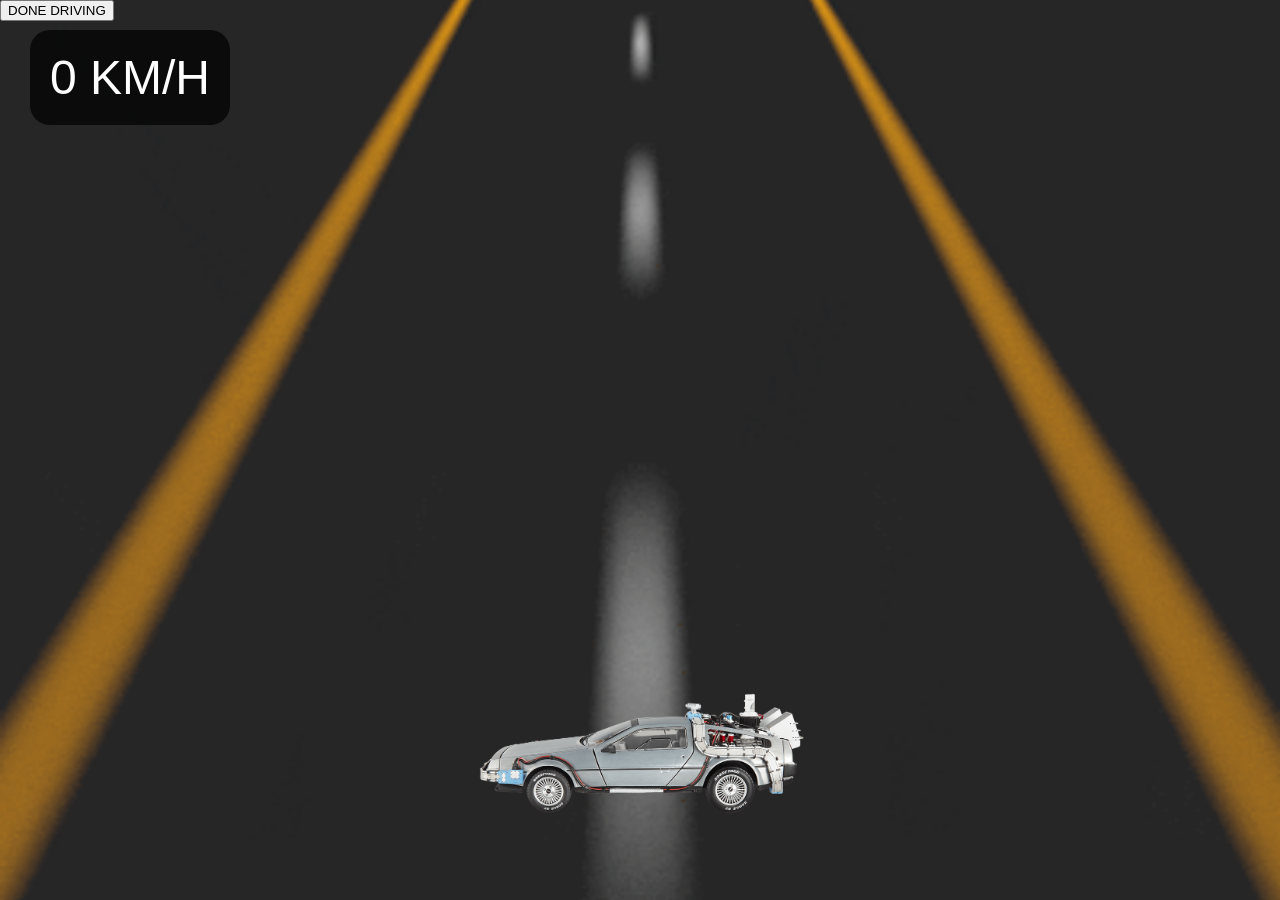
<file: drive.html>
<!DOCTYPE html>
<html lang="en">
<head>
<meta charset="UTF-8">
<title>Driving Mode</title>
<link rel="stylesheet" href="drive.css">
<script src="drive.js" defer></script>   

</head>
<body>

<div class="bg"></div>

<div class="speed">
    0 KM/H
</div>
<button id="doneBtn">DONE DRIVING</button>


<img class="car" src="580b585b2edbce24c47b2c4e.png" alt="Car">
</body>


</body>
</html>
</file>
<file: drive.css>
body{
    margin:0;
    overflow:hidden;
    background:black;
    font-family:Arial;
}

.bg{
    position:fixed;
    top:0;
    left:0;
    width:100%;
    height:100%;
    background:url("road.gif") center/cover no-repeat;
    z-index:-1;
}

.car{
    position:absolute;
    bottom:80px;
    left:50%;
    transform:translateX(-50%);
    width:350px;
    transition:.1s;
    object-fit:contain;
}

.speed{
    position:absolute;
    top:30px;
    left:30px;

    color:white;
    font-size:3rem;

    background:rgba(0,0,0,.7);

    padding:20px;
    border-radius:20px;

#doneBtn {
    position: absolute;
    bottom: 30px;
    right: 30px;

    padding: 15px 25px;
    font-size: 1rem;

    background: black;
    color: cyan;

    border: 2px solid cyan;
    cursor: pointer;

    border-radius: 10px;

    transition: 0.2s;
}

#doneBtn:hover {
    background: cyan;
    color: black;
    transform: scale(1.05);
}
}
</file>
